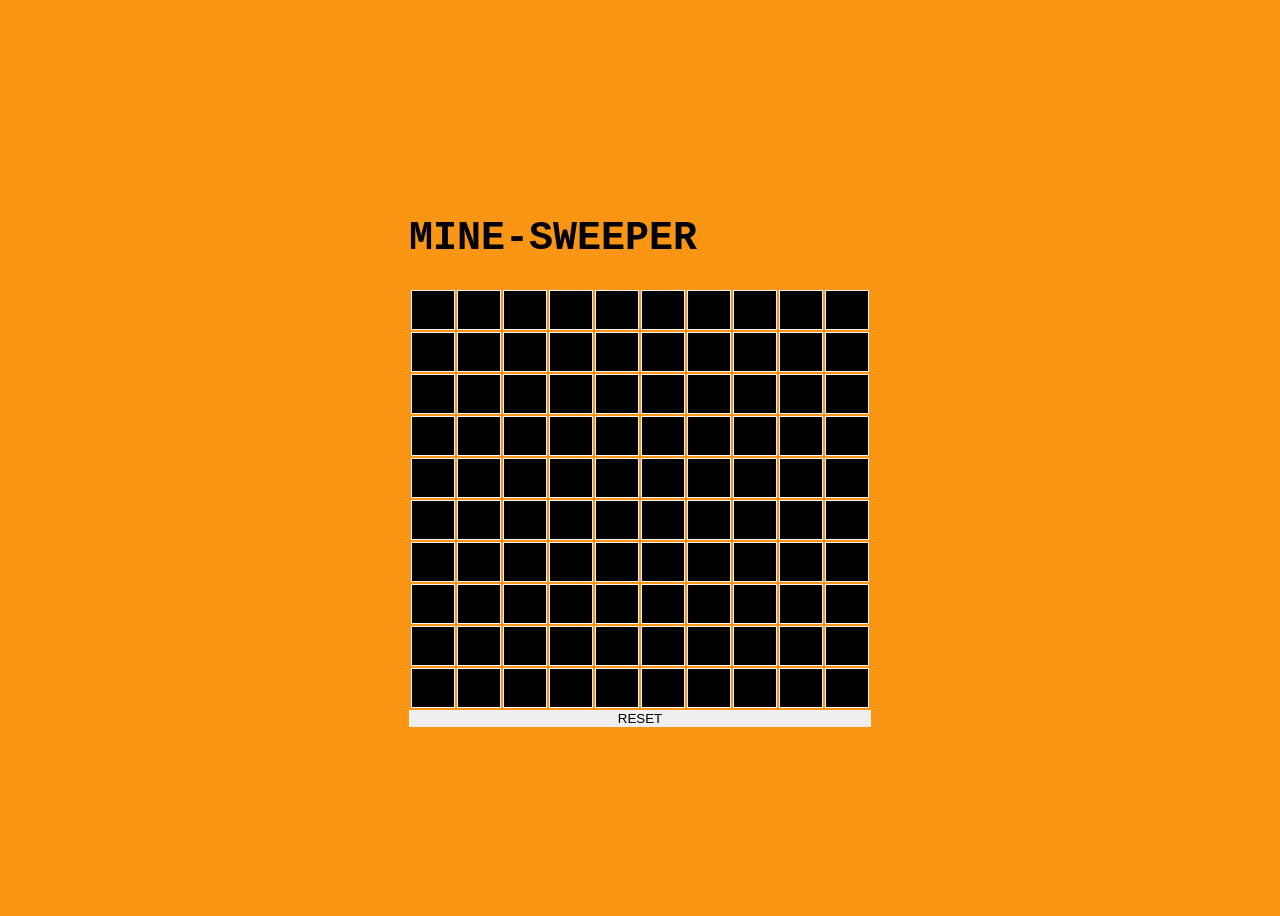
<file: BuscaMinas_JS (listo)/index.html>
<!DOCTYPE htm>
<html lang="en">
<head>
    <meta charset="UTF-8">
    <meta http-equiv="X-UA-Compatible" content="IE=edge">
    <meta name="viewsport" content="width=device-width, initial-scale=1.0"> 
    <link rel="stylesheet", href="styles.css">
    <title>MineSweeper Game</title>
</head>
<body>
    <h1> MINE-SWEEPER </h1>
    <table id="grid"></table>
    <button id="resetbtn" onclick="Tablero();">RESET</button>

    <script src="index.js"></script>
</body>

</html>
</file>
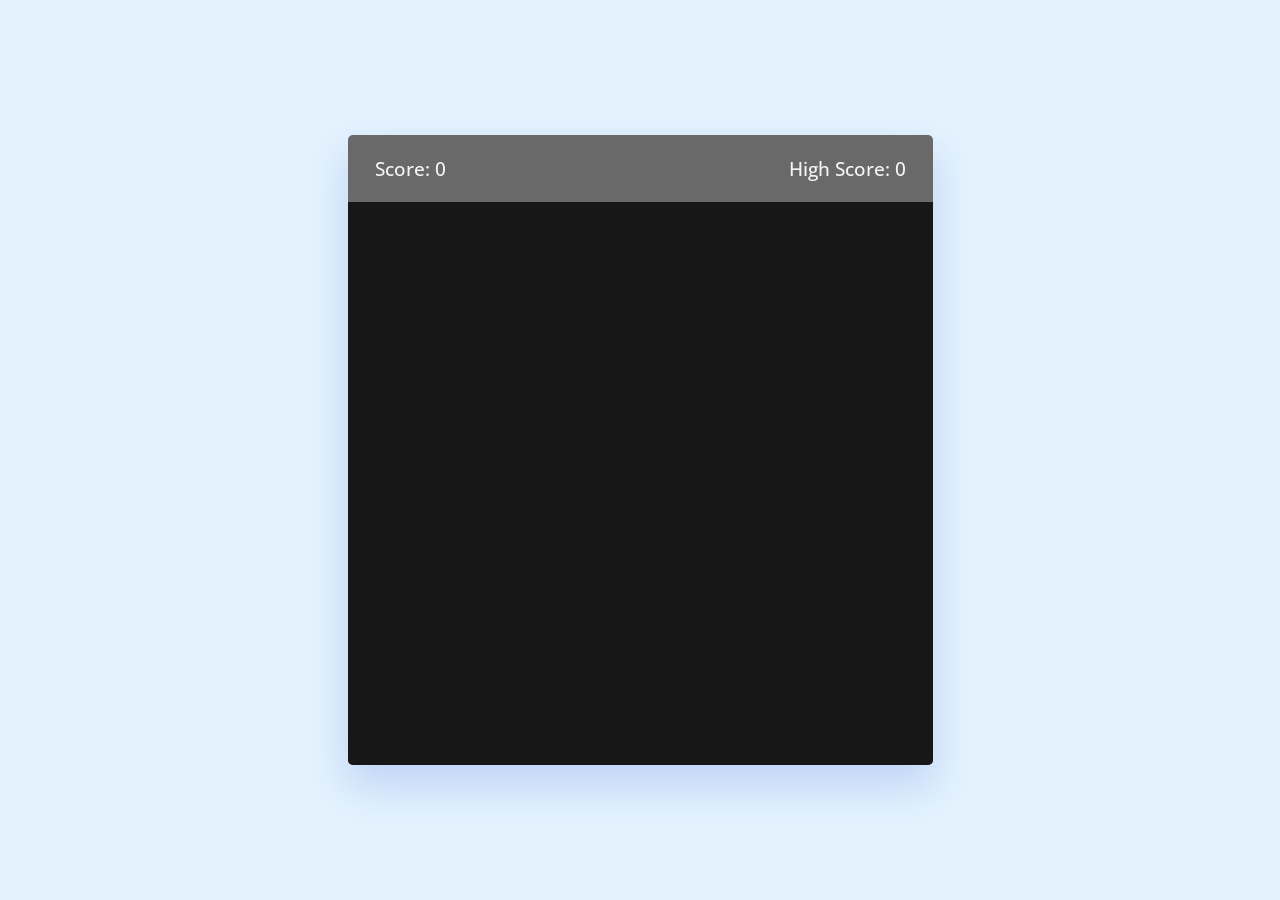
<file: Snake_JS (listo)/index.html>
<!DOCTYPE html>
<html lang="en" dir="ltr">
    <head>
        <meta charset="UTF-8">
        <meta name="viewport" content="width=device-width, initial-scale=1.0">
        <link rel="stylesheet" href="styles.css">
        <link rel="stylesheet" href="https://cdnjs.cloudflare.com/ajax/libs/font-awesome/6.3.0/css/all.min.css">
        <script src="script.js" defer></script>
        <title>Snake Game || DsN</title>
    </head>
    <body>
        <div class="wrapper">
            <div class="game-details">
                <span class="score">Score: 0</span>
                <span class="high-score">High Score: 0</span>
            </div>
            <div class="play-board"></div>
            <div class="controls">
                <i data-key="ArrowLeft" class="fa-solid fa-arrow-left-long"></i>
                <i data-key="ArrowRight" class="fa-solid fa-arrow-right-long"></i>
                <i data-key="ArrowUp" class="fa-solid fa-arrow-up-long"></i>
                <i data-key="ArrowDown" class="fa-solid fa-arrow-down-long"></i>
            </div>
        </div>
</body><f/html>
</file>
<file: BuscaMinas_JS (listo)/styles.css>
body{
    background-color: #fa9613;
    color: black;
    font-family: 'Courier New';
    display: grid;
    justify-content: center;
    align-content: center;
    height: 100vh;
    overflow: hidden;

}

h1{

    font-size: 30pt;
    font-weight: 400px;
}

#grid{
    margin-left: auto;
    margin-right: auto;
}

#grid tr td{
    border: 1px solid whitesmoke;
    background-color: black;
    width: 40px;
    height: 40px;
    text-align: center;
}

#grid tr td.active{
    background-color: whitesmoke;
}

#grid tr td.mina{
    background-color: red;
}

button{
    margin: 12px, 0;
    padding: 4px, 0;
    border: none;
    outline: none;
    cursor: pointer;
}

#resetbutton{
    color: rgb(23,23,23);
}
</file>
<file: Snake_JS (listo)/styles.css>
@import url('https://fonts.googleapis.com/css2?family=Open+Sans:wght@400;500;600;700&display=swap');

*{
    margin: 0;
    padding: 0;
    box-sizing: border-box;
    font-family: 'Open Sans', sans-serif;
}

body{
    display: flex;
    align-items: center;
    justify-content: center;
    min-height: 100vh;
    background: #E3F2FD;
}

.wrapper{
    width: 65vmin;
    height: 70vmin;
    display: flex;
    overflow: hidden;
    flex-direction: column;
    justify-content: center;
    border-radius: 5px;
    background: dimgrey;
    box-shadow: 0 20px 40px rgba(52, 87, 220, 0.2);
}

.game-details{
    color: whitesmoke;
    font-weight: 500;
    font-size: 1.2rem;
    padding: 20px 27px;
    display: flex;
    justify-content: space-between;
}

.play-board{
    height: 100%;
    width: 100%;
    display: grid;
    background: rgb(23,23,23);
    grid-template: repeat(30, 1fr)/repeat(30, 1fr);
}

.play-board .food{
    background: orangered;
}

.play-board .head{
    background: green;
}

.controls{
    display: none;
    justify-content: space-between;
}
.controls i{
    padding: 25px 0;
    text-align: center;
    font-size: 1.3rem;
    color: whitesmoke;
    width: calc(100%/4);
    cursor: pointer;
    border-right: 1px solid #171B26;
}

@media screen and (max-width: 800px){
    .wrapper{
        width: 90vmin;
        height: 115vmin;
    }
    .game-details{
        font-size: 1rem;
        padding: 15px 27px;
    }
    .controls{
        display: flex;
    }
    .controls i{
        padding: 15px 0;
        font-size: 1rem;
    }
}
</file>
